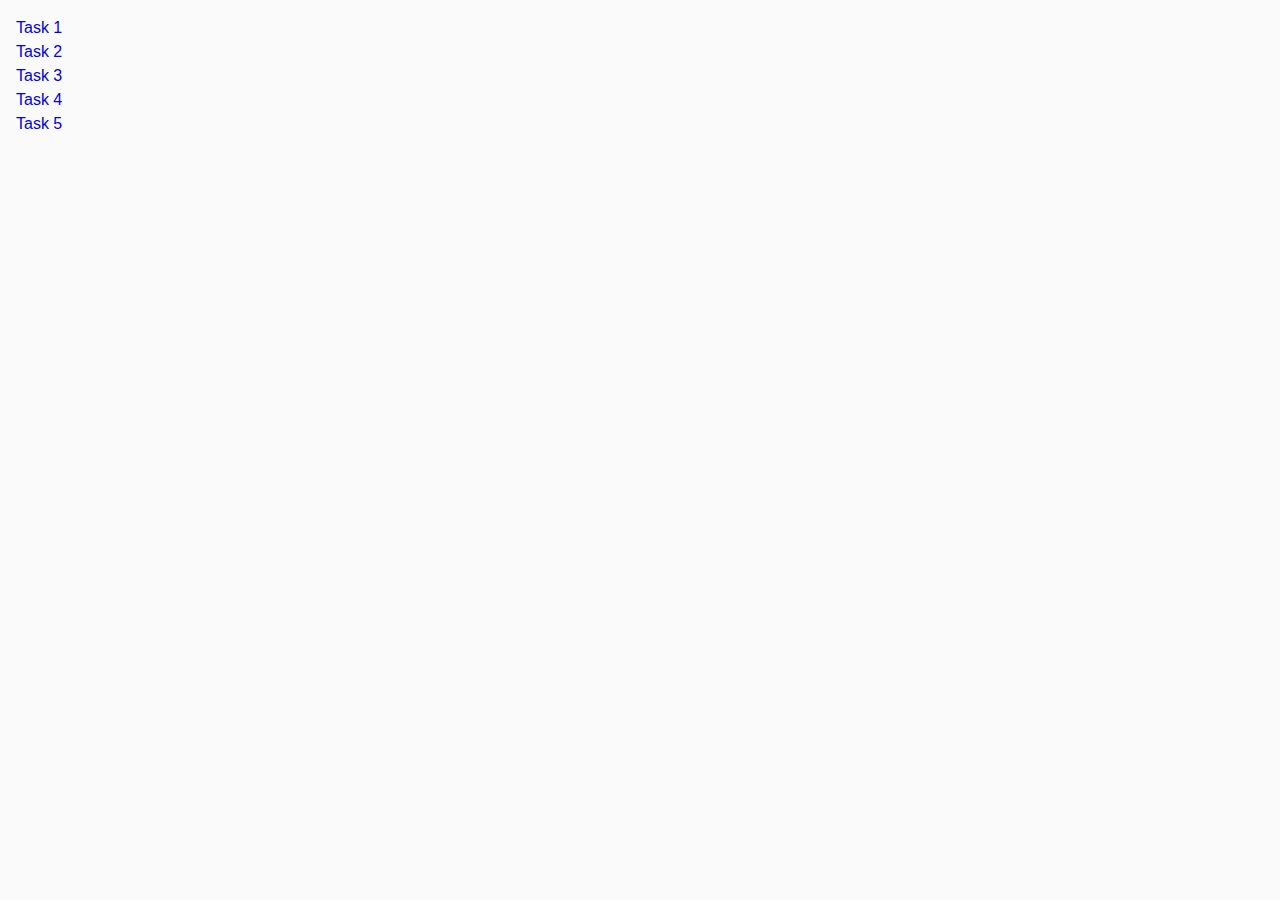
<file: index.html>
<!DOCTYPE html>
<html lang="en">
  <head>
    <meta charset="UTF-8" />
    <meta http-equiv="X-UA-Compatible" content="IE=edge" />
    <meta name="viewport" content="width=device-width, initial-scale=1.0" />
    <title>Homework 7</title>

    <link
      rel="stylesheet"
      href="https://cdnjs.cloudflare.com/ajax/libs/modern-normalize/3.0.1/modern-normalize.min.css"
      integrity="sha512-q6WgHqiHlKyOqslT/lgBgodhd03Wp4BEqKeW6nNtlOY4quzyG3VoQKFrieaCeSnuVseNKRGpGeDU3qPmabCANg=="
      crossorigin="anonymous"
      referrerpolicy="no-referrer"
    />

    <link rel="stylesheet" href="./css/common.css" />

    <!--     <link rel="preconnect" href="https://fonts.googleapis.com" />
    <link rel="preconnect" href="https://fonts.gstatic.com" crossorigin />
    <link
      href="https://fonts.googleapis.com/css2?family=Montserrat:wght@500&display=swap"
      rel="stylesheet"
    /> -->
  </head>
  <body>
    <ul>
      <li><a href="./task-1.html">Task 1</a></li>
      <li><a href="./task-2.html">Task 2</a></li>
      <li><a href="./task-3.html">Task 3</a></li>
      <li><a href="./task-4.html">Task 4</a></li>
      <li><a href="./task-5.html">Task 5</a></li>
    </ul>
  </body>
</html>
</file>
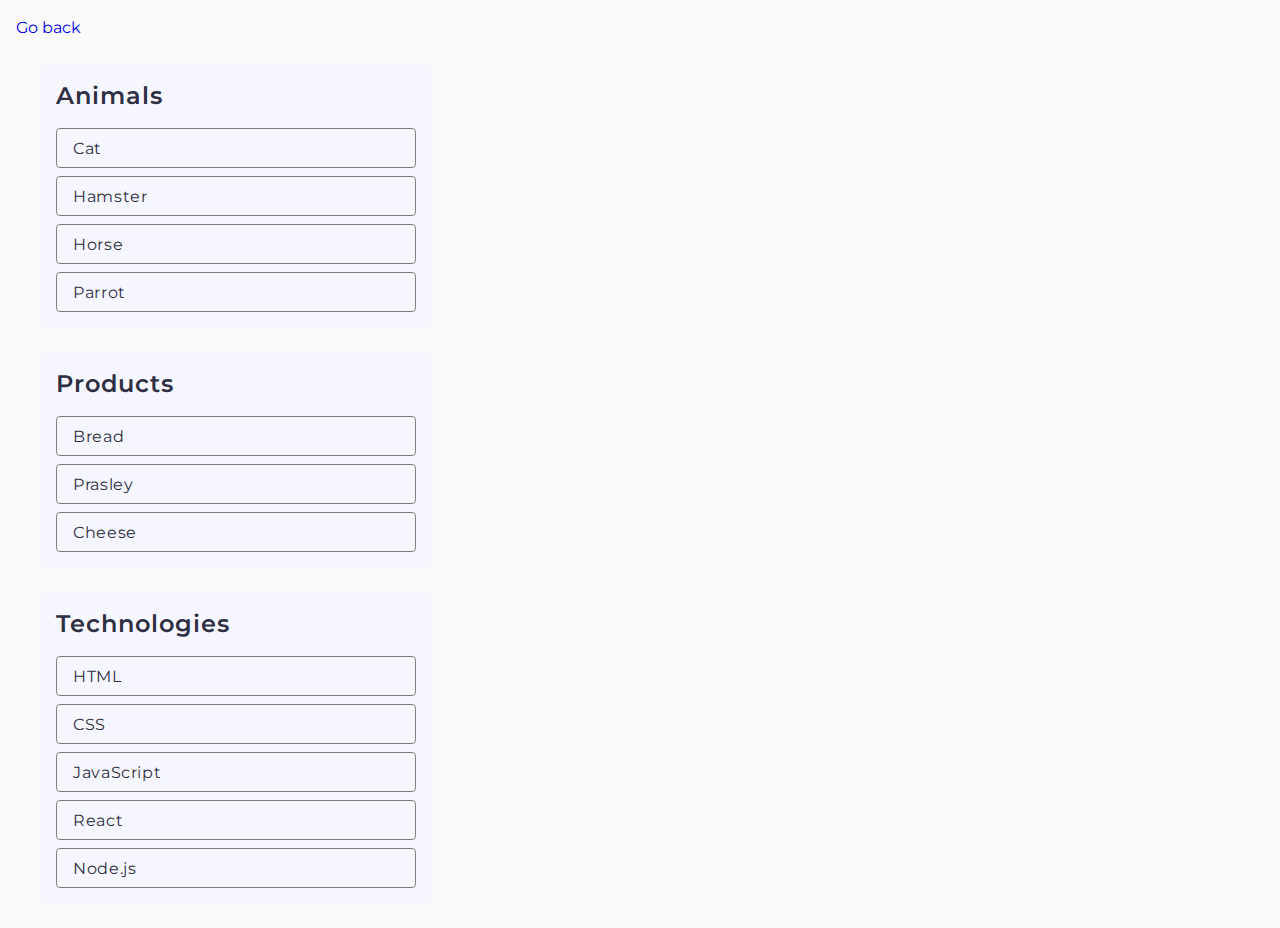
<file: task-1.html>
<!DOCTYPE html>
<html lang="en">
  <head>
    <meta charset="UTF-8" />
    <meta http-equiv="X-UA-Compatible" content="IE=edge" />
    <meta name="viewport" content="width=device-width, initial-scale=1.0" />
    <title>Task 1</title>

    <link
      rel="stylesheet"
      href="https://cdnjs.cloudflare.com/ajax/libs/modern-normalize/3.0.1/modern-normalize.min.css"
      integrity="sha512-q6WgHqiHlKyOqslT/lgBgodhd03Wp4BEqKeW6nNtlOY4quzyG3VoQKFrieaCeSnuVseNKRGpGeDU3qPmabCANg=="
      crossorigin="anonymous"
      referrerpolicy="no-referrer"
    />

    <link rel="stylesheet" href="./css/common.css" />

    <link rel="preconnect" href="https://fonts.googleapis.com" />
    <link rel="preconnect" href="https://fonts.gstatic.com" crossorigin />
    <link
      href="https://fonts.googleapis.com/css2?family=Montserrat:wght@400;500;600&display=swap"
      rel="stylesheet"
    />
  </head>

  <body>
    <p><a href="./index.html">Go back</a></p>

    <ul class="task-one-general-list" id="categories">
      <li class="task-one-general-litem">
        <h2 class="title task-one-title">Animals</h2>

        <ul class="task-one-list animal-list">
          <li class="task-one-litem animal-litem">Cat</li>
          <li class="task-one-litem animal-litem">Hamster</li>
          <li class="task-one-litem animal-litem">Horse</li>
          <li class="task-one-litem animal-litem">Parrot</li>
        </ul>
      </li>
      <li class="task-one-general-litem">
        <h2 class="title task-one-title">Products</h2>

        <ul class="task-one-list products-list">
          <li class="task-one-litem products-litem">Bread</li>
          <li class="task-one-litem products-litem">Prasley</li>
          <li class="task-one-litem products-litem">Cheese</li>
        </ul>
      </li>
      <li class="task-one-general-litem">
        <h2 class="title task-one-title">Technologies</h2>

        <ul class="task-one-list technologies-list">
          <li class="task-one-litem technologies-litem">HTML</li>
          <li class="task-one-litem technologies-litem">CSS</li>
          <li class="task-one-litem technologies-litem">JavaScript</li>
          <li class="task-one-litem technologies-litem">React</li>
          <li class="task-one-litem technologies-litem">Node.js</li>
        </ul>
      </li>
    </ul>

    <script src="./js/task-1.js" type="module"></script>
  </body>
</html>
</file>
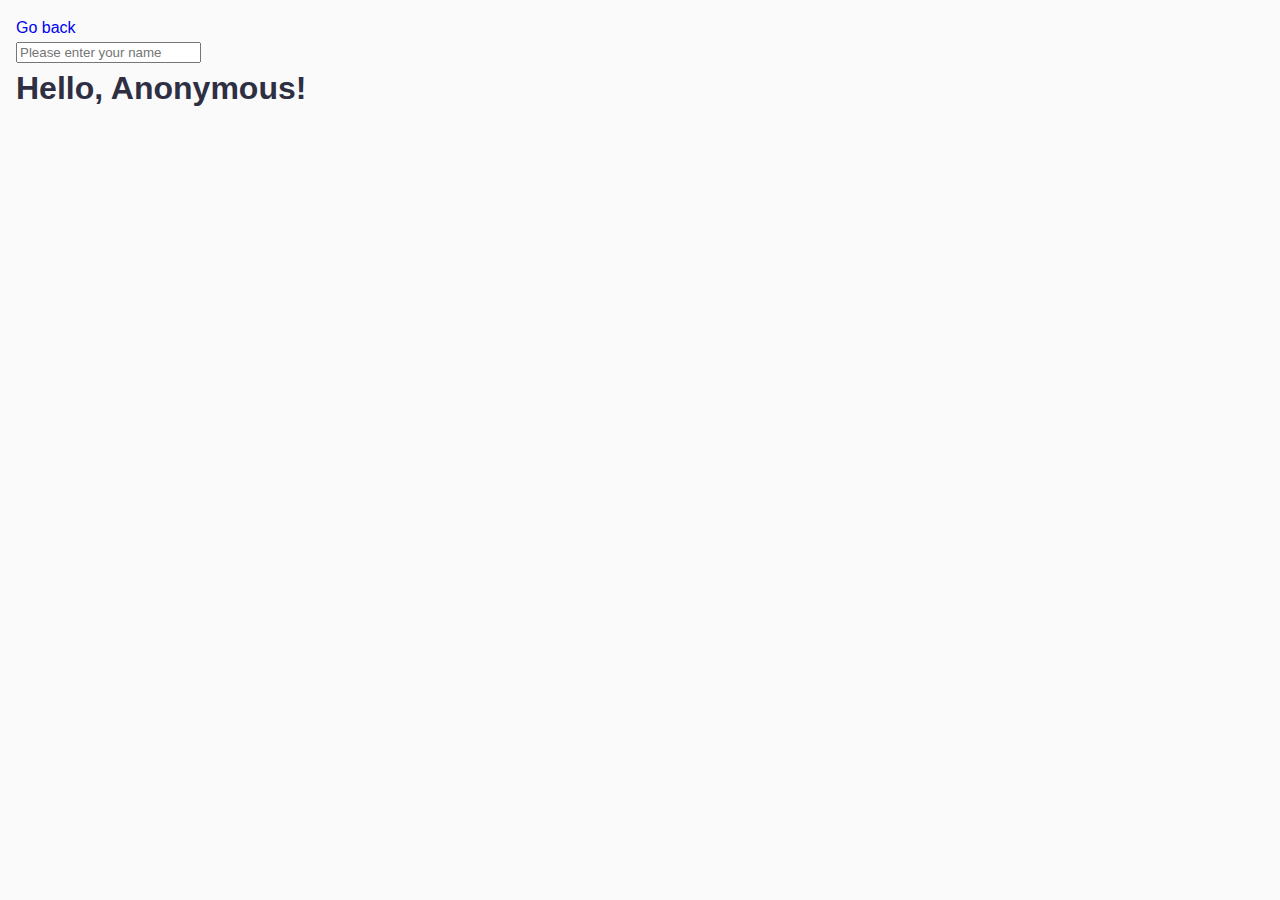
<file: task-3.html>
<!DOCTYPE html>
<html lang="en">
  <head>
    <meta charset="UTF-8" />
    <meta http-equiv="X-UA-Compatible" content="IE=edge" />
    <meta name="viewport" content="width=device-width, initial-scale=1.0" />
    <title>Task 3</title>
    <link rel="stylesheet" href="./css/common.css" />
  </head>
  <body>
    <p><a href="./index.html">Go back</a></p>

    <input type="text" id="name-input" placeholder="Please enter your name" />
    <h1>Hello, <span id="name-output">Anonymous</span>!</h1>

    <script src="./js/task-3.js" type="module"></script>
  </body>
</html>
</file>
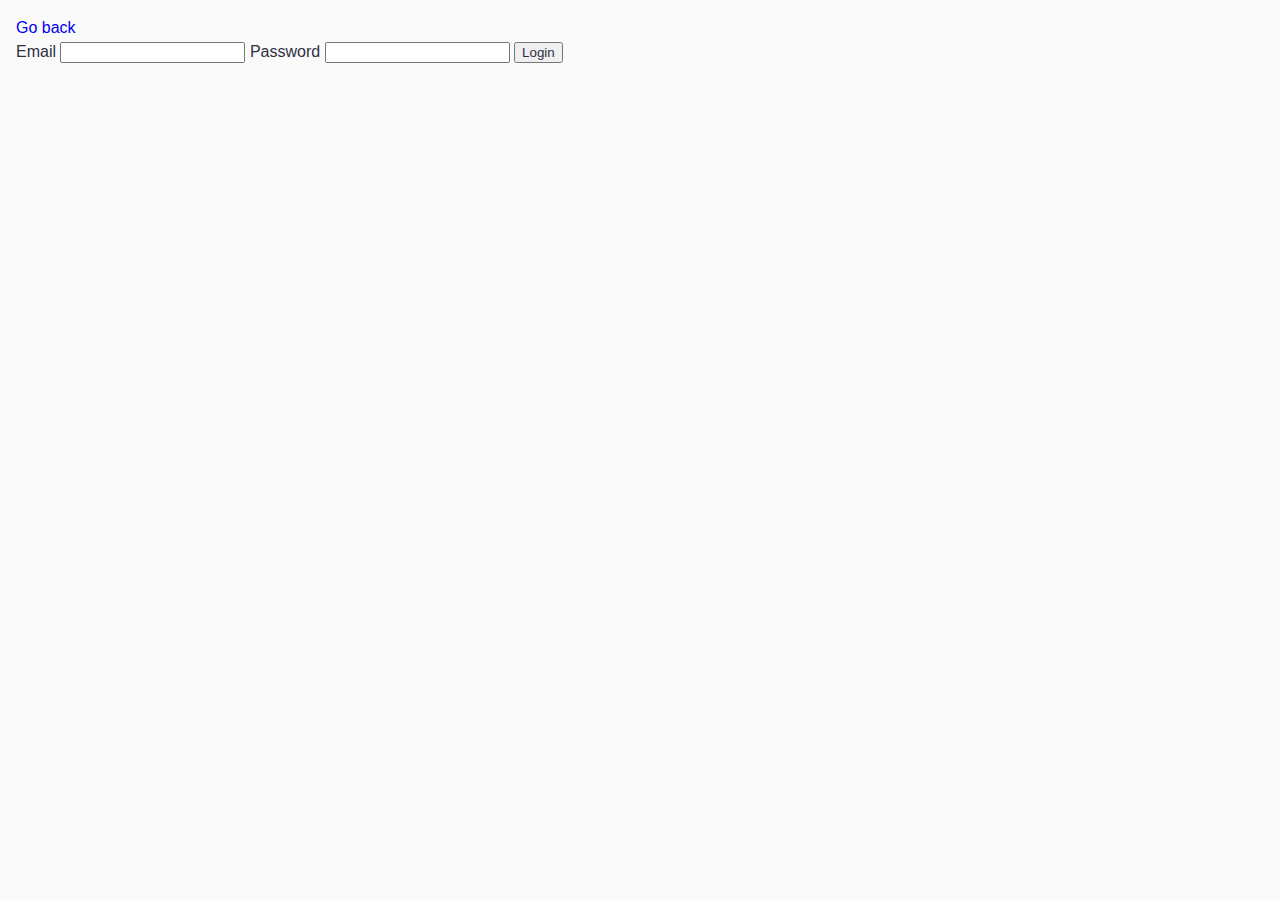
<file: task-4.html>
<!DOCTYPE html>
<html lang="en">
  <head>
    <meta charset="UTF-8" />
    <meta http-equiv="X-UA-Compatible" content="IE=edge" />
    <meta name="viewport" content="width=device-width, initial-scale=1.0" />
    <title>Task 4</title>
    <link rel="stylesheet" href="./css/common.css" />
  </head>
  <body>
    <p><a href="./index.html">Go back</a></p>

    <form class="login-form">
      <label>
        Email
        <input type="email" name="email" />
      </label>
      <label>
        Password
        <input type="password" name="password" />
      </label>
      <button type="submit">Login</button>
    </form>

    <script src="./js/task-4.js" type="module"></script>
  </body>
</html>
</file>
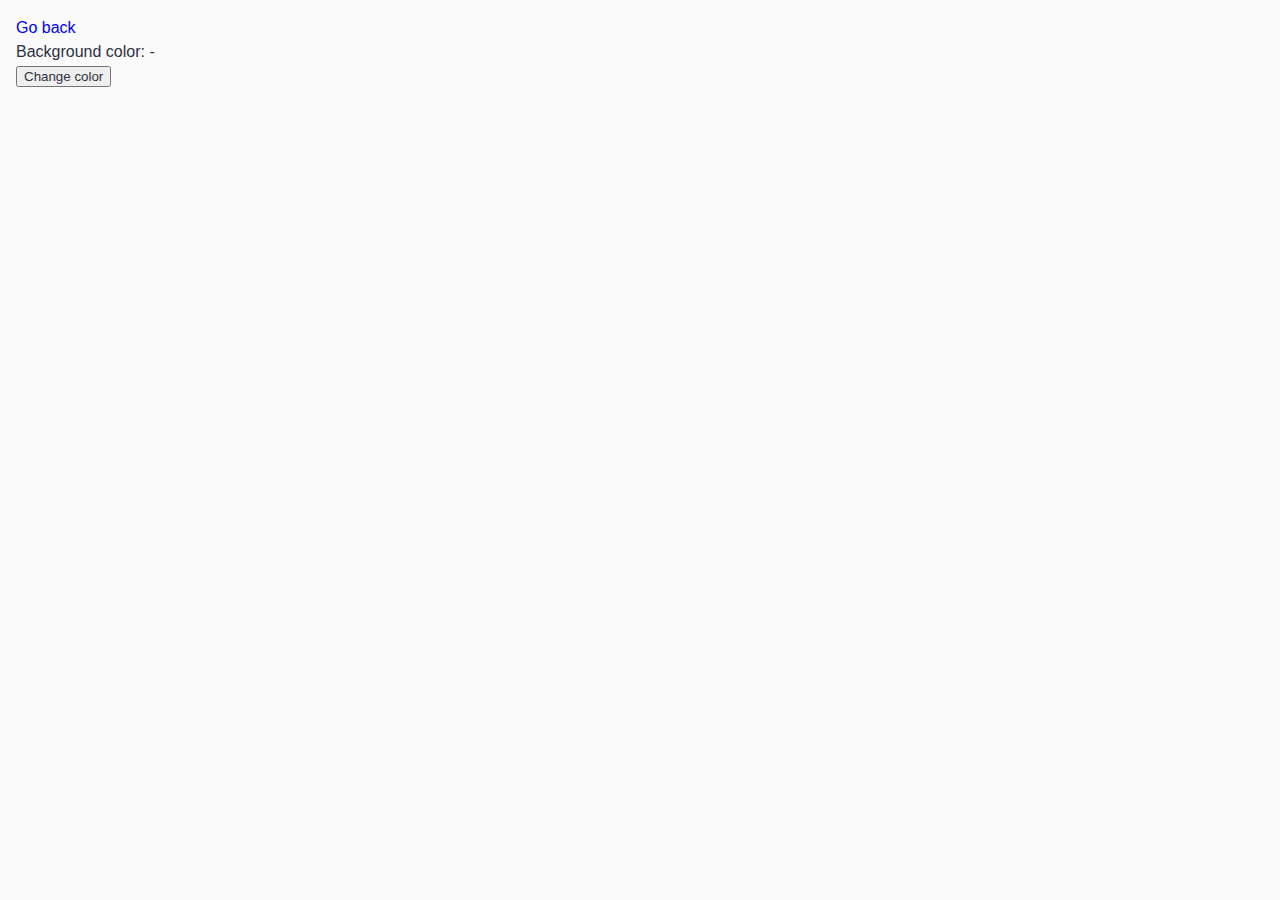
<file: task-5.html>
<!DOCTYPE html>
<html lang="en">
  <head>
    <meta charset="UTF-8" />
    <meta http-equiv="X-UA-Compatible" content="IE=edge" />
    <meta name="viewport" content="width=device-width, initial-scale=1.0" />
    <title>Task 5</title>
    <link rel="stylesheet" href="./css/common.css" />
  </head>
  <body>
    <p><a href="./index.html">Go back</a></p>

    <div class="widget">
      <p>Background color: <span class="color">-</span></p>
      <button type="button" class="change-color">Change color</button>
    </div>

    <script src="./js/task-5.js" type="module"></script>
  </body>
</html>
</file>
<file: css/common.css>
/* == GLOBAL == */
:root {
  --font-family: "Montserrat", sans-serif;
}

* {
  box-sizing: border-box;
}

body {
  margin: 16px;
  /* font-family: -apple-system, BlinkMacSystemFont, "Segoe UI", Roboto, Oxygen,
    Ubuntu, Cantarell, "Open Sans", "Helvetica Neue", sans-serif; */
  -webkit-font-smoothing: antialiased;
  -moz-osx-font-smoothing: grayscale;
  background-color: #fafafa;
  color: #2e2f42;
  line-height: 1.5;

  font-family: var(--font-family);
}

img {
  display: block;
  max-width: 100%;
  object-fit: cover;
}

/* -- Reset -- */
a {
  text-decoration: none;
}

h1,
h2,
h3,
h4,
h5,
h6,
p {
  margin-top: 0;
  margin-bottom: 0;
}

ul,
ol {
  list-style-type: none;
  margin-top: 0;
  margin-bottom: 0;
  padding-left: 0;
}

input {
  font-family: inherit;
}

button {
  font-family: inherit;
  color: currentColor;
  cursor: pointer;
}

fieldset {
  padding: 0;
  margin: 0;
  border: none;
}

/* == Task-1 == */
.task-one-general-list {
  margin: 24px;
  display: flex;
  flex-direction: column;
  gap: 24px;
}

.task-one-general-litem {
  border-radius: 8px;
  padding: 16px;
  max-width: 392px;

  background-color: #f6f6fe;
}

.title {
  font-weight: 600;
  font-size: 24px;
  line-height: 1.33;
  letter-spacing: 0.04em;

  margin-bottom: 16px;
}
.task-one-list {
  display: flex;
  flex-direction: column;
  gap: 8px;
}
.task-one-litem {
  font-size: 16px;
  line-height: 1.5;
  letter-spacing: 0.04em;

  border: 1px solid #808080;
  border-radius: 4px;
  width: 360px;
  height: 40px;

  padding: 8px 16px;
}

/* == Task 2 == */
.gallery {
  margin: 24px;
  display: flex;
  flex-wrap: wrap;
  gap: 48px 24px;

  max-width: 1128px;
}

.gallery-item {
  flex-basis: calc((100% - 48px) / 3);
}

/* == Task 3 == */
</file>
